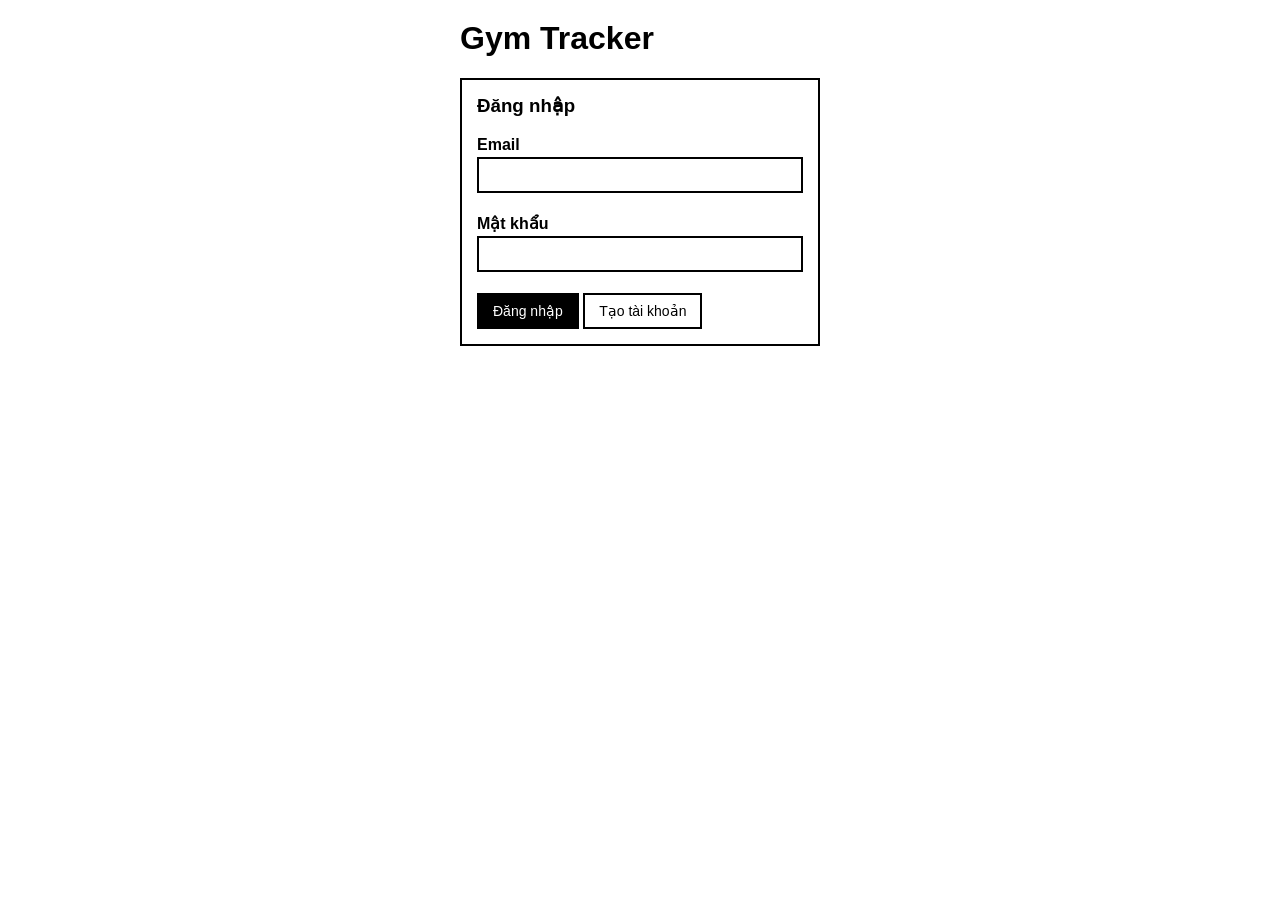
<file: frontend/index.html>
<!DOCTYPE html>
<html lang="vi">
<head>
  <meta charset="UTF-8">
  <meta name="viewport" content="width=device-width, initial-scale=1">
  <title>Dashboard - Gym Tracker</title>
  <link rel="stylesheet" href="css/style.css">
  <link rel="stylesheet" href="css/components.css">
</head>
<body>
  <nav id="nav"></nav>
  <div class="container">
    <h1>Dashboard</h1>

    <div class="card">
      <p>Tổng số buổi tập: <b id="total">0</b></p>
      <a href="workout.html"><button>Bắt đầu tập</button></a>
    </div>

    <h3>Số buổi tập theo tháng</h3>
    <table>
      <tr><th>Tháng</th><th>Số buổi</th></tr>
      <tbody id="months"></tbody>
    </table>

    <h3>1RM ước tính cao nhất</h3>
    <table>
      <tr><th>Bài tập</th><th>1RM</th></tr>
      <tbody id="rm"></tbody>
    </table>
  </div>

  <script src="js/auth.js"></script>
  <script src="js/api.js"></script>
  <script src="js/ui.js"></script>
  <script src="js/dashboard.js"></script>
</body>
</html>
</file>
<file: frontend/css/style.css>
/* Style chung: nền trắng, chữ đen */
* {
  box-sizing: border-box;
}

body {
  margin: 0;
  font-family: Arial, sans-serif;
  background: white;
  color: black;
}

.container {
  max-width: 800px;
  margin: 0 auto;
  padding: 20px;
}

h1, h2, h3 {
  margin-top: 0;
}

nav {
  border-bottom: 2px solid black;
  padding: 15px 20px;
}

nav a {
  color: black;
  margin-right: 15px;
  text-decoration: none;
  font-weight: bold;
}

nav a:hover {
  text-decoration: underline;
}

table {
  width: 100%;
  border-collapse: collapse;
  margin-bottom: 15px;
}

th, td {
  border: 1px solid black;
  padding: 8px;
  text-align: left;
}

th {
  background: black;
  color: white;
}
</file>
<file: frontend/css/components.css>
button {
  background: black;
  color: white;
  border: 2px solid black;
  padding: 8px 14px;
  cursor: pointer;
  font-size: 14px;
}

button:hover {
  background: white;
  color: black;
}

button.light {
  background: white;
  color: black;
}

button.light:hover {
  background: black;
  color: white;
}

input, select {
  padding: 8px;
  border: 2px solid black;
  font-size: 14px;
  margin: 3px 0;
  background: white;
}

form input, form select {
  width: 100%;
}

label {
  font-weight: bold;
}

.card {
  border: 2px solid black;
  padding: 15px;
  margin-bottom: 15px;
}

.error {
  color: black;
  border: 2px dashed black;
  padding: 8px;
  margin-bottom: 10px;
}
</file>
<file: frontend/css/workout.css>
/* Màn hình tập luyện */
#timer {
  border: 2px solid black;
  padding: 10px;
  margin-bottom: 15px;
  font-size: 22px;
  font-weight: bold;
}

.done td {
  background: #dddddd;
}

.add-set input {
  width: 90px;
}
</file>
